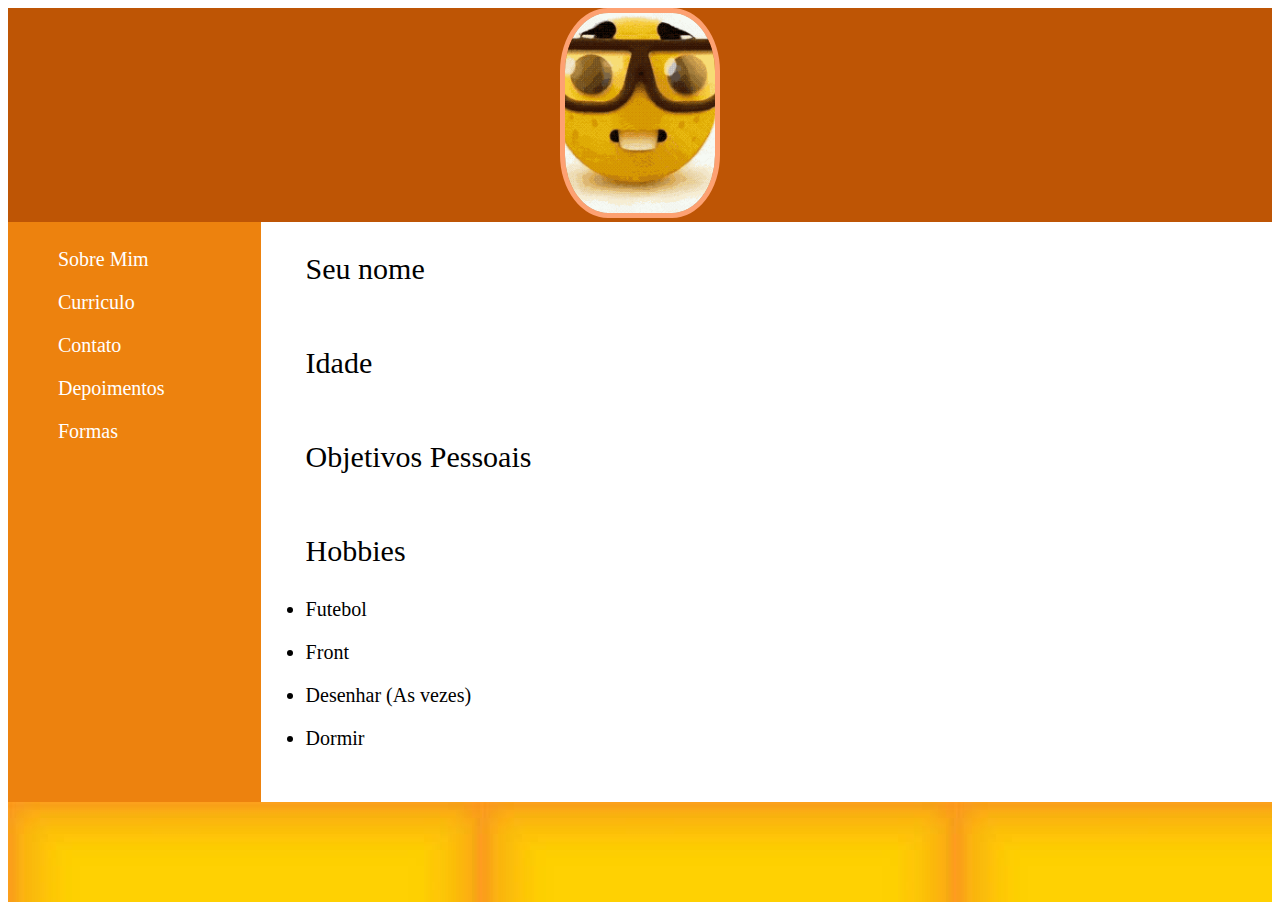
<file: Site_Front/index.html>
<!DOCTYPE html>
<html lang="pt-br">

<head>
    <meta charset="UTF-8">
    <meta name="viewport" content="width=device-width, 
    initial-scale=1.0">
    <link rel="stylesheet" type="text/css" href="style.css">



    <link rel="icon" type="image/png" sizes="16x16" href="icones/favicon-16x16.png">
    <script>
        window.onload = function () {
            var mainHeight = document.querySelector('main').clientHeight; // Obtém a altura da main
            var navHeight = document.querySelector('nav').clientHeight; // Obtém a altura da nav

            if (navHeight > mainHeight) {
                document.querySelector('main').style.height = navHeight + 'px'; // Define a altura da main igual à altura da nav
            } else {
                document.querySelector('nav').style.height = mainHeight + 'px'; // Define a altura da nav igual à altura da mainn
            }
        };
    </script>

    <title>Site Marquin</title>
</head>

<body>
    <header><img src="nerd-nerd-emoji.gif"></header>
    <nav>
        <ul>
            <li><a href="#">Sobre Mim</a></li>
            <li><a href="#">Curriculo</a></li>
            <li><a href="contato.html">Contato</a></li>
            <li><a href="Depoimento.html">Depoimentos</a></li>
            <li><a href="Formas.html">Formas</a></li>
        </ul>
    </nav>
    <main>

        <p class="eu">Seu nome</p>
        <p class="eu">Idade</p>
        <p class="eu">Objetivos Pessoais</p>
        <p class="eu">Hobbies
            <li class="Hobbies">Futebol</li>
            <li class="Hobbies">Front</li>
            <li class="Hobbies">Desenhar (As vezes)</li>
            <li class="Hobbies">Dormir</li>
        </p>
    </main>
    <footer class="footer">
        <address></address>
    </footer>
</body>

</html>
</file>
<file: Site_Front/style.css>
header {
    background-color: #bE5505;
    text-align: center;
}

img {
    width: 200px;
    /* width do elemento */
    height: 200px;
    /* height do elemento */
    object-fit: cover;
    object-position: center;
    /* teste 20% 10% */
    border: 5px solid #FDA172;
    border-radius: 30%;
}

nav {
    background-color: #ED820E;
    display: inline-flex;
    width: 20%;
}

nav li {
    display: flex;
}

nav li a {
    color: white;
    text-decoration: none;
    margin: 0;
    padding: 10px;
    font-size: 20px;
}

nav li a:hover {
    background-color: #EC9706;
}


main {
    display: inline-flex;
    flex-wrap: wrap;

    flex-direction: column;
    /* Organiza os itens em coluna */
    position: absolute;
    width: 70%;
    /* Adicionar um pouco de espaço para evitar que o conteúdo toque o footer */


    /*object-position: center;
    text-align: center; 
    vertical-align: middle;
    line-height: altura do contêiner;
    position: absolute; top: 50%; left: 50%; transform: translate(-50%, -50%);
    justify-content: center;

    */
}

img {
    width: 150px;
}

.tituloFormas {
    text-align: center;
    color: #bE5505;
}

.quadrado {
    width: 50px;
    height: 50px;
    background-color: red;
    margin-left: auto;
    margin-right: auto
}

.retangulo {
    width: 100px;
    height: 50px;
    background-color: blue;
    margin-left: auto;
    margin-right: auto
}

.triangulo {
    width: 0;
    height: 0;
    border-bottom: 50px solid yellow;
    border-left: 50px solid rgb(66, 76, 66);
    margin-left: auto;
    margin-right: auto
        /* para deixar transparête aparecendo 
  só o trângulo, muda-se de solid-cor para solid transparente*/
}

.trianguloDois {
    width: 0;
    height: 0;
    border-bottom: 50px solid transparent;
    border-left: 50px solid orangered;
    margin-left: auto;
    margin-right: auto;
    /* para deixar transparête aparecendo 
  só o trângulo, muda-se de solid-cor para solid transparente*/
}

.circulo {
    width: 50px;
    height: 50px;
    background-color: green;
    border-radius: 50%;
    margin-left: auto;
    margin-right: auto;
}


.hexagono {
    width: 80px;
    height: 45px;
    background-color: purple;
    position: relative;
    margin: 25px auto;
}

.hexagono:before,
.hexagono:after {
    content: "";
    position: absolute;
    width: 0;
    border-left: 40px solid transparent;
    border-right: 40px solid transparent;
}

.hexagono:before {
    bottom: 100%;
    border-bottom: 22px solid purple;
}

.hexagono:after {
    top: 100%;
    width: 0;
    border-top: 22px solid purple;
}


.footer {
    background-image: url(OIP\ \(3\).jpg);
    height: 100px;
}

.eu {
    font-size: 30px;
    margin-left: 5%;
}


.Hobbies {
    font-size: 20px;
    margin-left: 5%;
    padding-bottom: 20px;
}
</file>
